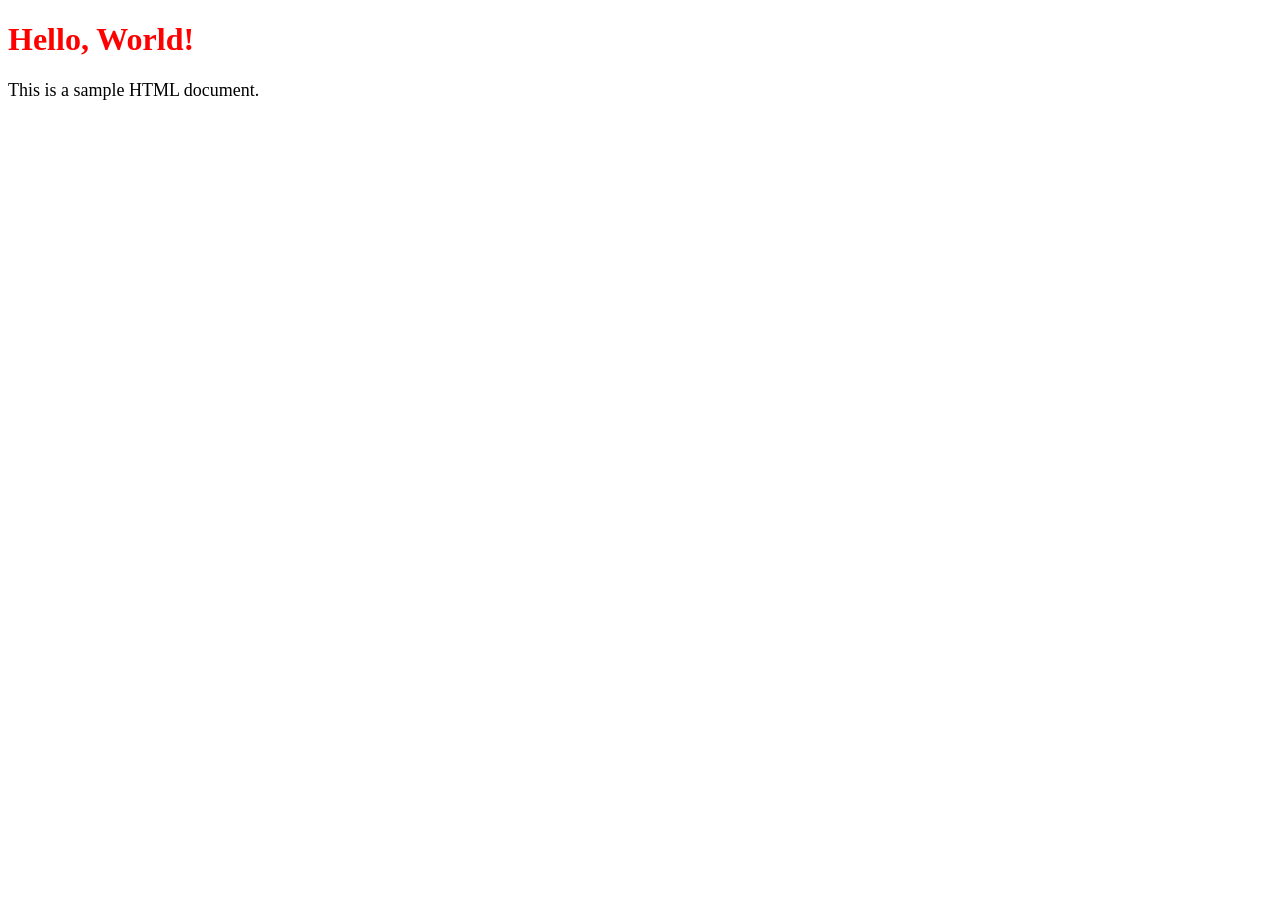
<file: test/index.html>
<!DOCTYPE html>
<html lang="en">
<head>
    <meta charset="UTF-8">
    <meta name="viewport" content="width=device-width, initial-scale=1.0">
    <title>Document</title>
</head>
<body>
    <script src="https://ajax.googleapis.com/ajax/libs/jquery/3.7.1/jquery.min.js"></script>
    <h1 id = "heading"> Hello, World!</h1>
    <p id = "paragraph">This is a sample HTML document.</p>
    <script>
        $(document).ready(function() {
            $("#heading").css("color", "red");
            $("#paragraph").css("font-size", "18px");
        });
    </script>
</body>
</html>
</file>
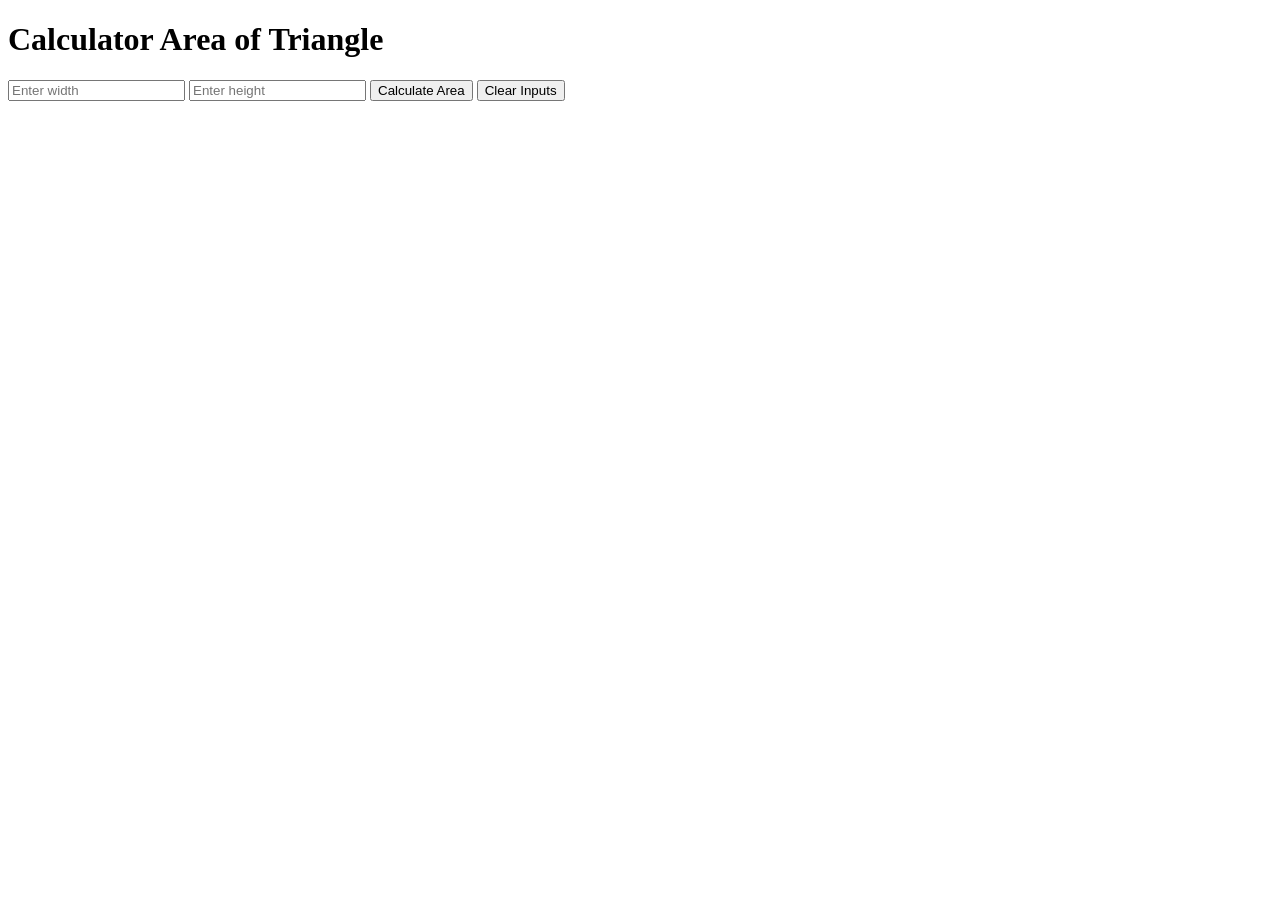
<file: test/calculator.html>
<!DOCTYPE html>
<html lang="en">
<head>
    <meta charset="UTF-8">
    <meta name="viewport" content="width=device-width, initial-scale=1.0">
    <title>Document</title>
</head>
<body>
    <h1>Calculator Area of Triangle</h1>
    <input type="number" id="width" placeholder="Enter width">
    <input type="number" id="height" placeholder="Enter height">
    <button onclick="calculateArea()">Calculate Area</button>
    <button id="clear" onclick="clearInputs()">Clear Inputs</button>
    <p id="result"></p>
    <script src="https://ajax.googleapis.com/ajax/libs/jquery/3.7.1/jquery.min.js"></script>
    <script>
        function calculateArea() {
            var width = parseFloat($('#width').val());
            var height = parseFloat($('#height').val());
            var area = 0.5 * width * height;
            $('#result').text('Area: ' + area);
        }
        
        function clearInputs() {    
            $('#width').val('');
            $('#height').val('');
            $('#result').text('');
        }
        
    </script>
</body>
</html>
</file>
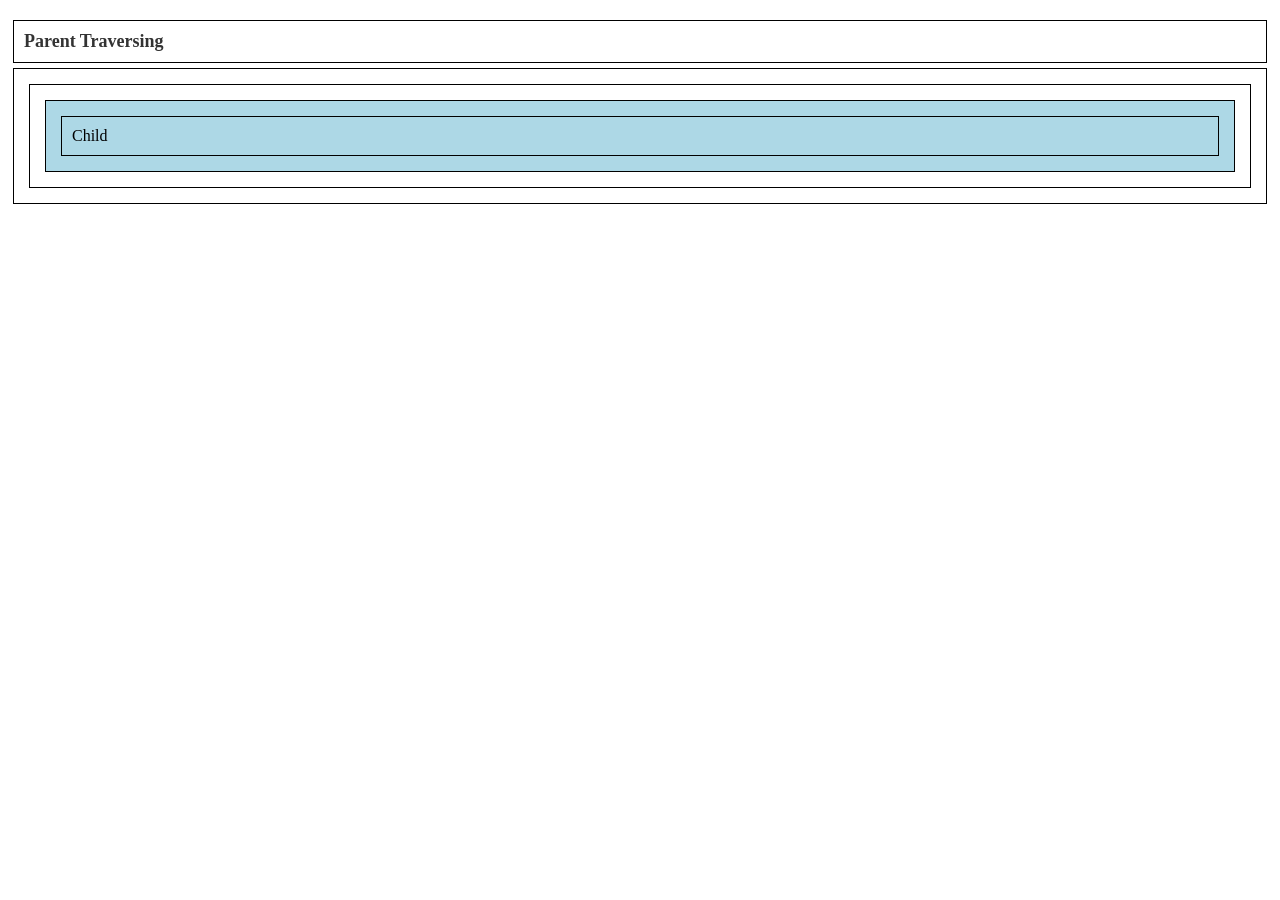
<file: test/JQueryTraversing.html>
<!DOCTYPE html>
<html lang="en">
<head>
    <meta charset="UTF-8">
    <meta name="viewport" content="width=device-width, initial-scale=1.0">
    <title>Document</title>
        <style>
        div , p {
            padding: 10px;
            margin: 5px;
            border: 1px solid black;
        }
        .section-title {
            font-weight: bold;
            margin-top: 20px;
            color: #333;
            font-size: 18px;
        }
        
    </style>
</head>
    
<body>
    
    <div class="section-title">Parent Traversing</div>
    <div class="Wrapper">
        <div class="Grandparent">
            <div class="parent">
                <p class="child">Child</p>
            </div>
        </div>
    </div>
<script src="https://ajax.googleapis.com/ajax/libs/jquery/3.7.1/jquery.min.js"></script>
 <script>
     $(document).ready(function() {
            $('.child').parentsUntil('.Grandparent').css("background-color", "lightblue")
    });
</script>
</body>

    

   
</html>
</file>
